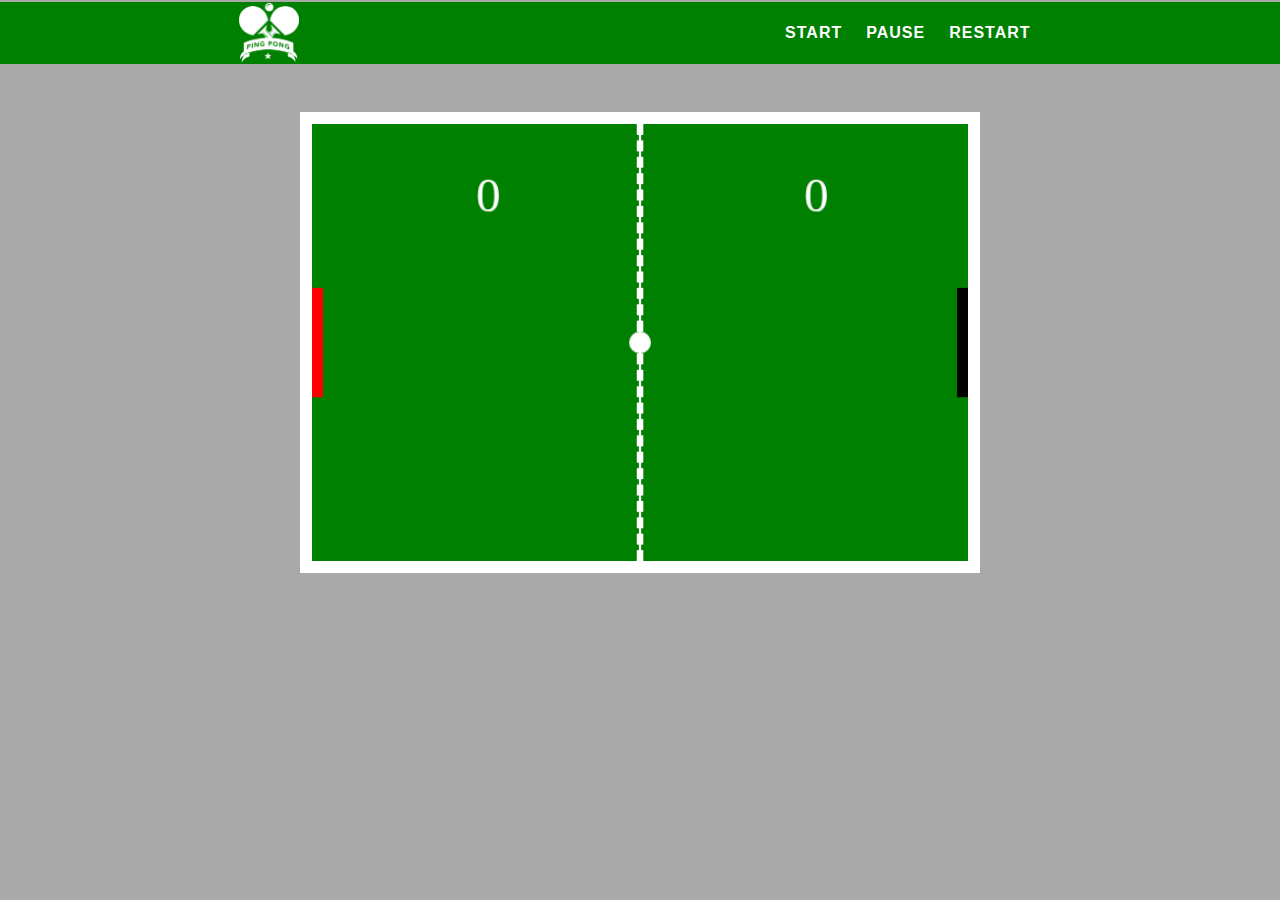
<file: index.html>
<html lang="en">
<head>
	<meta charset="UTF-8">
	<meta http-equiv="X-UA-Compatible" content="IE=edge">
	<meta name="viewport" content="width=device-width, initial-scale=1.0">
	<link rel="stylesheet" href="style.css">
	<script src="script.js" defer></script>
	<title>Ping Pong Game</title>
</head>
<body>
	<div class="header">
		<img src="./Image/pngkit_ping-pong-ball-png_1477974.png" alt="logo" width="60px">
		<div class="buttons">
			<button class="start-btn">Start</button>
			<button class="pause-btn">Pause</button>
			<button class="restart-btn">Restart</button>
		</div>
	</div>

	<div class="pong-wrapper">
		<canvas id="ping-pong" width="600px" height="400px"></canvas>
	</div>
</body>
</html>
</file>
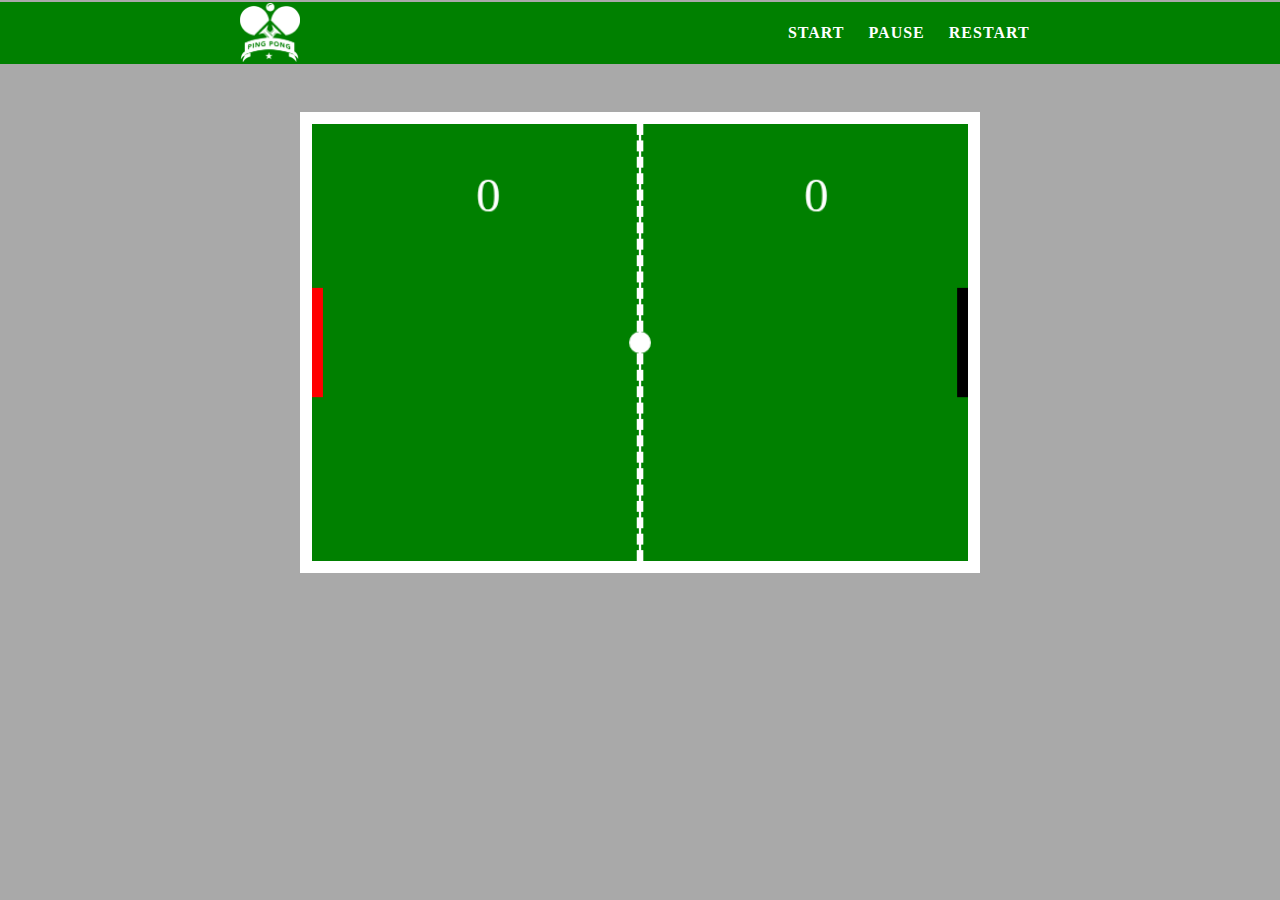
<file: pong.html>
<html lang="en">
<head>
	<meta charset="UTF-8">
	<meta http-equiv="X-UA-Compatible" content="IE=edge">
	<meta name="viewport" content="width=device-width, initial-scale=1.0">
	<link rel="stylesheet" href="./pong.css">
	<script src="./pong.js" defer></script>
	<title>Ping Pong Game</title>
</head>
<body>
	<div class="header">
		<img src="./Image/pngkit_ping-pong-ball-png_1477974.png" alt="logo" width="60px">
		<div class="buttons">
			<button class="start-btn">Start</button>
			<button class="pause-btn">Pause</button>
			<button class="restart-btn">Restart</button>
		</div>
	</div>

	<div class="pong-wrapper">
		<canvas id="ping-pong" width="600px" height="400px"></canvas>
	</div>
</body>
</html>
</file>
<file: style.css>
*{
	margin: 0;
	padding: 0;
	box-sizing: border-box;
}

body{
	background-color: darkgrey;
}

.header {
	display: flex;
	align-items: center;
	justify-content: space-around;
	padding: 0.1em;
	margin-top: 0.1em;
	background-color: green;
}

.header img {
	width: 60px;
}

.buttons button {
	letter-spacing: 2px;
	text-transform: uppercase;
	border: none;
	color: white;
	background-color: green;
	padding: 10px;
	letter-spacing: 1px;
	font-size: 1em;
	font-weight: bold;
	font-family: 'Franklin Gothic Medium', 'Arial Narrow', Arial, sans-serif;
}

.buttons button:hover {
	text-decoration: underline;
	font-size: 1.05em;
}

.pong-wrapper {
	display: flex;
	justify-content: center;
	align-items: center;
	margin-top: 3em;
}

#ping-pong {
	width: 80%;
	max-width: 680px;
	border: 12px solid white;
}

@media screen and (max-width: 480px) {
	.header img {
		width: 40px;
	}
	.buttons button {
		letter-spacing: 1px;
		padding: 5px;
		letter-spacing: 1px;
		font-size: 0.7em;
	}

	.buttons button:hover {
		text-decoration: underline;
		font-size: 1.05em;
	}
}
</file>
<file: pong.css>
*{
	margin: 0;
	padding: 0;
	box-sizing: border-box;
}

body{
	background-color: darkgrey;
}

.header {
	display: flex;
	align-items: center;
	justify-content: space-around;
	padding: 0.1em;
	margin-top: 0.1em;
	background-color: green;
}

.buttons button {
	font-family: fantasy;
	letter-spacing: 2px;
	text-transform: uppercase;
	border: none;
	color: white;
	background-color: green;
	padding: 10px;
	letter-spacing: 1px;
	font-size: 1em;
	font-weight: bold;
}

.buttons button:hover {
	text-decoration: underline;
	font-size: 1.2em;
}

.pong-wrapper {
	display: flex;
	justify-content: center;
	align-items: center;
	margin-top: 3em;
}

#ping-pong {
	width: 80%;
	max-width: 680px;
	border: 12px solid white;
}
</file>
